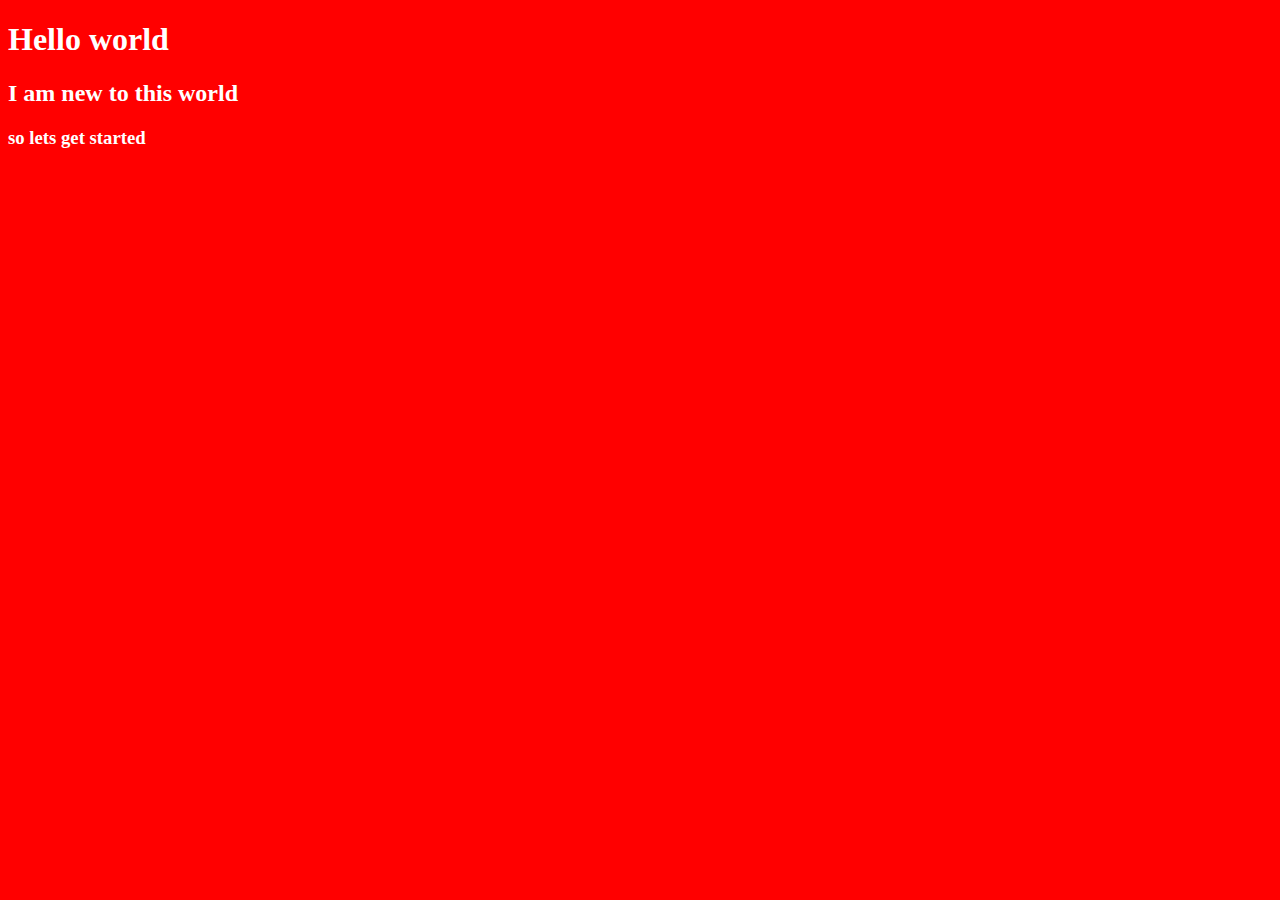
<file: class2/index.html>
<!DOCTYPE html>
<html lang="en">
<head>
    <meta charset="UTF-8">
    <meta name="viewport" content="width=device-width, initial-scale=1.0">
    <title>class2</title>
    <link rel="stylesheet" href="style.css">
</head>
<body>
    <h1>Hello world</h1>
    <h2>I am new to this world</h2>
    <h3>so lets get started</h3>
    <script src="script.js"></script>
</body>
</html>
</file>
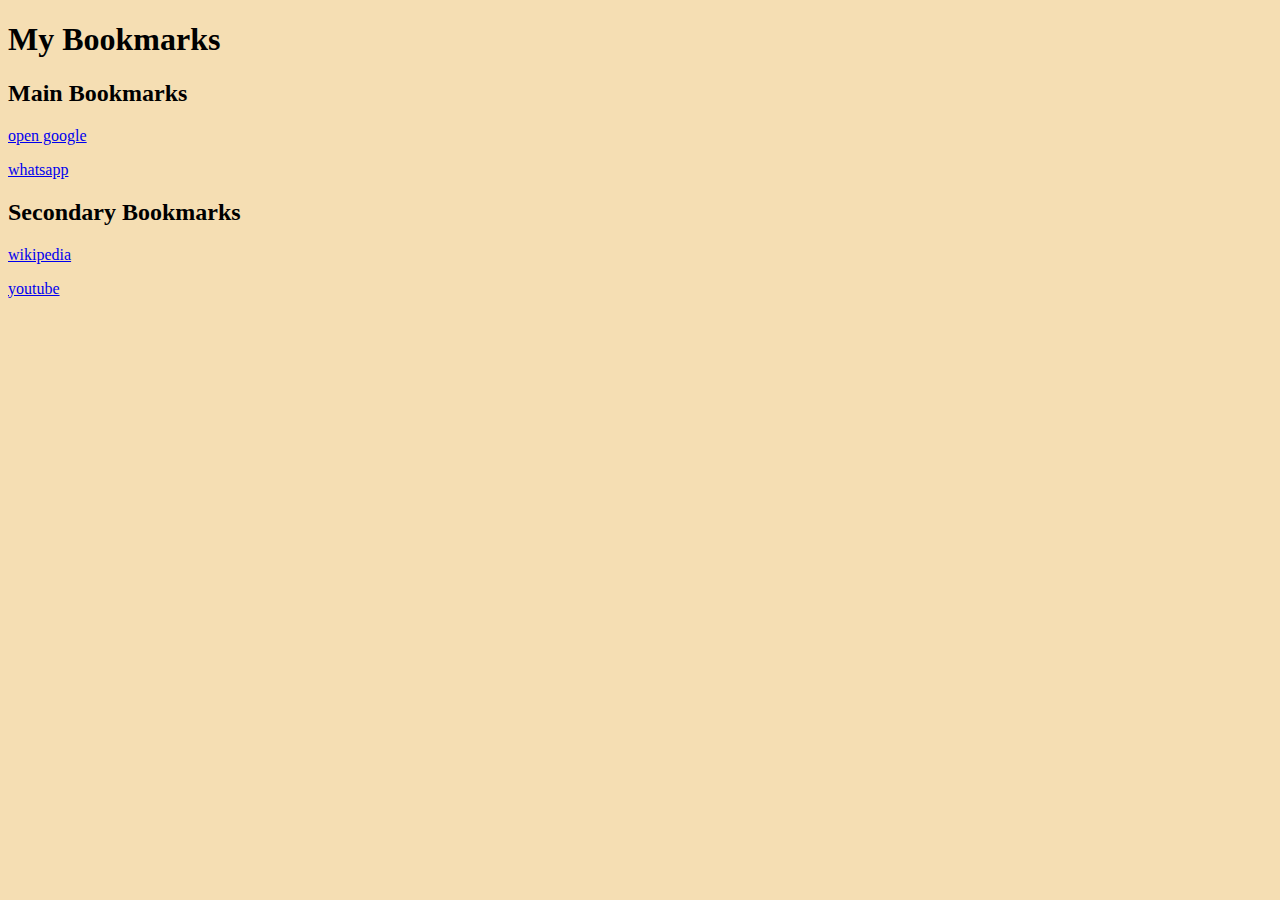
<file: class3/index.html>
<!DOCTYPE html>
<html lang="en">
<head>
    <meta charset="UTF-8">
    <meta name="viewport" content="width=device-width, initial-scale=1.0">
    <title>Bookmark Manager</title>
    <link rel="stylesheet" href="style.css">
</head>
<body>
    <h1>My Bookmarks</h1>
    <h2>Main Bookmarks</h2>
    <p><a target="_blank" href="https://www.google.com"> open   google</a></p>
    <p><a target="_blank" href="https://www.whatsapp.com">whatsapp</a></p>
    
   
    <h2>Secondary Bookmarks</h2>
    <p><a target="_blank" href="https://www.wikipedia.com">wikipedia</a></p>
    <p><a href="https//www.youtube.com">youtube</a></p>

   <!-- <p style="color: red;">Lorem ipsum dolor sit amet consectetur, adipisicing elit. Nisi, laboriosam sit non mollitia possimus nobis sapiente molestias architecto nemo vel, distinctio aliquam? Ut? -->
    <!-- use lorem for dummy paragraph -->
   <!-- </p> -->
   <!-- <p style="background-color: teal;">Lorem ipsum dolor sit amet consectetur adipisicing elit. Quia sapiente autem voluptatibus?</p> -->
<script src="script.js"></script>
</body>
</html>
</file>
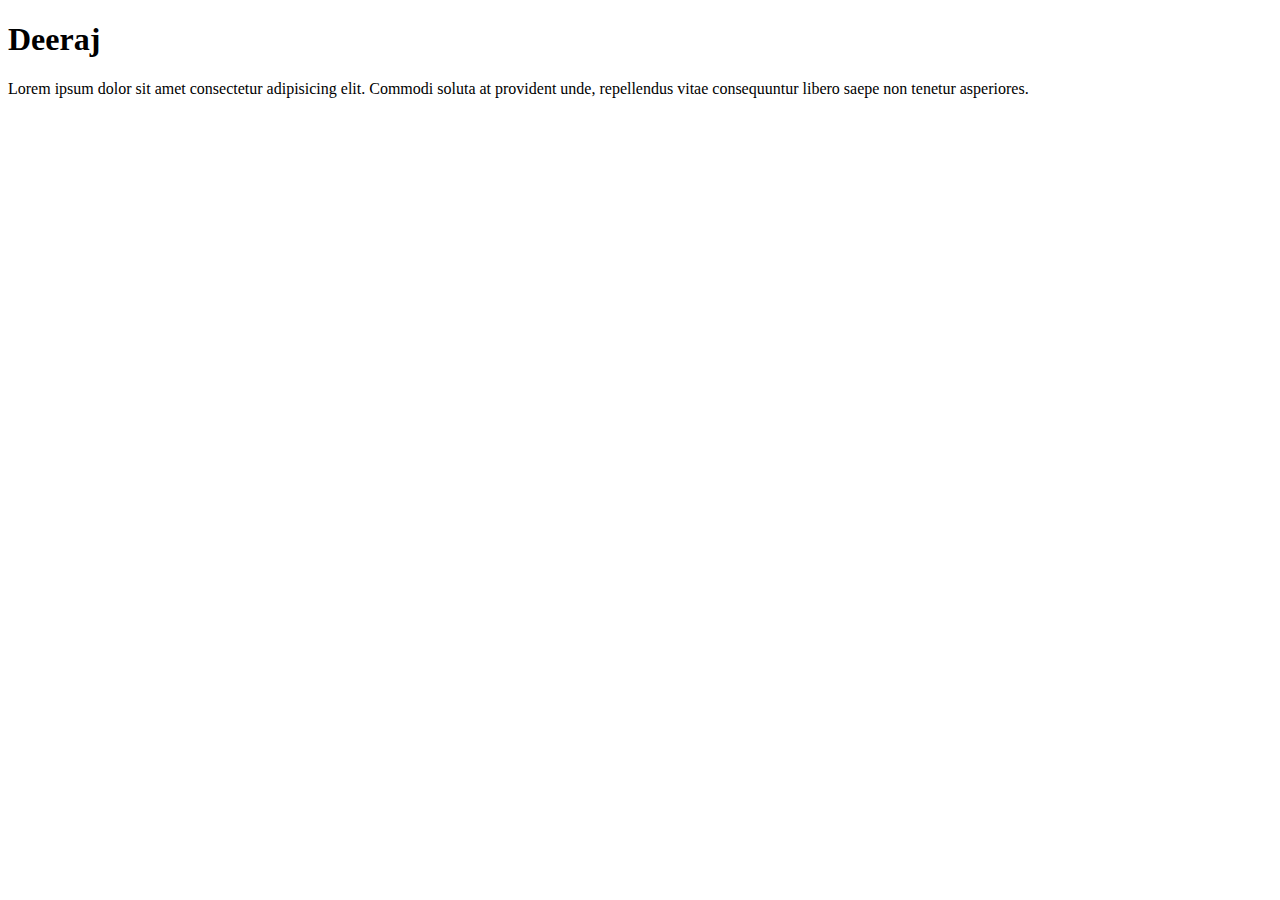
<file: class5/index.html>
<!DOCTYPE html>
<html lang="en">
<head>
    <meta charset="UTF-8">
    <meta name="viewport" content="width=device-width, initial-scale=1.0">
    <meta name="description" content="this is the page about Deeraj">
    <title>about Deeraj</title>
</head>
<body>
    <h1>Deeraj</h1>
    <p>Lorem ipsum dolor sit amet consectetur adipisicing elit. Commodi soluta at provident unde, repellendus vitae consequuntur libero saepe non tenetur asperiores.</p>
</body>
</html>
</file>
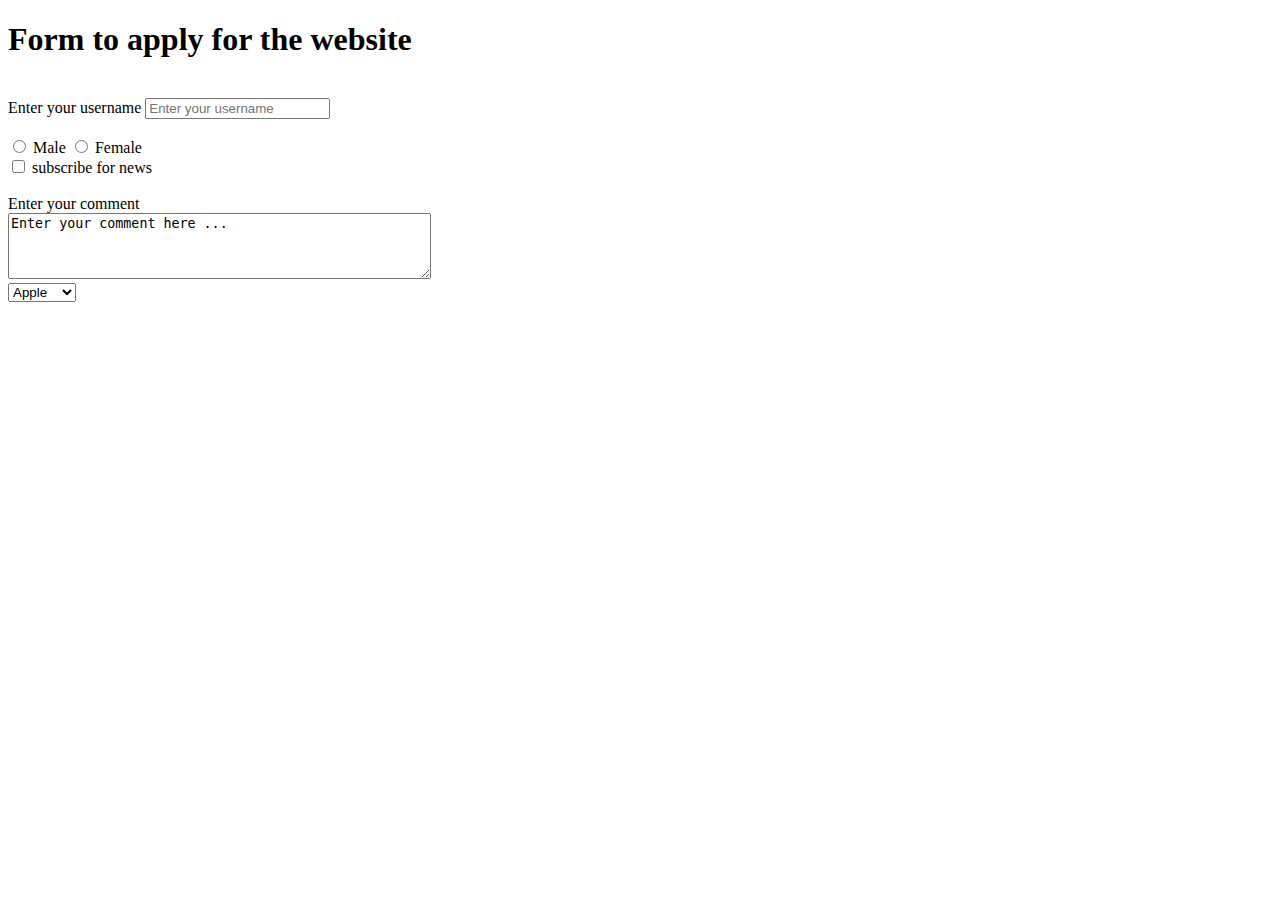
<file: class6/formsAndInput.html>
<!DOCTYPE html>
<html lang="en">
<head>
    <meta charset="UTF-8">
    <meta name="viewport" content="width=device-width, initial-scale=1.0">
    <title>Document</title>
</head>
<body>
    <h1>Form to apply for the website</h1>
    <br>
    <!-- forms  -->
     <form action="post">
         <div>
             
             <label for="username">Enter your username</label>
             <input type="text" id="username" name="username" placeholder="Enter your username">
    
            </div>
            <br>
            <div>
                <input type="radio" id="male" name="gender" value="male">
                <label for="male">Male</label>
                <input type="radio" id="female" name="gender" value="female">
                <label for="female">Female</label>
            </div>

            <div>
                <input type="checkbox" id="subscribe" name="subscribe" value="yes">
                <label for="subscribe">subscribe for news</label>
                
            </div>
            <br>
            <div>
                <label for="comment">Enter your comment</label>
                <br>
                <textarea  id="comment" name="comment" rows="4" cols="50" ">Enter your comment here ...
                </textarea>
            </div>

            <div>
                <select name="fruits" id="">
                    <option value="apple">Apple</option>
                    <option value="banana">Banana</option>
                    <option value="orange">Orange</option>
                </select>
            </div>
            
        </form>
</body>
</html>
</file>
<file: class2/style.css>
body{
    background-color:red;
    color: white;
}
</file>
<file: class3/style.css>
body{
    background-color:wheat;
    
 }
</file>
